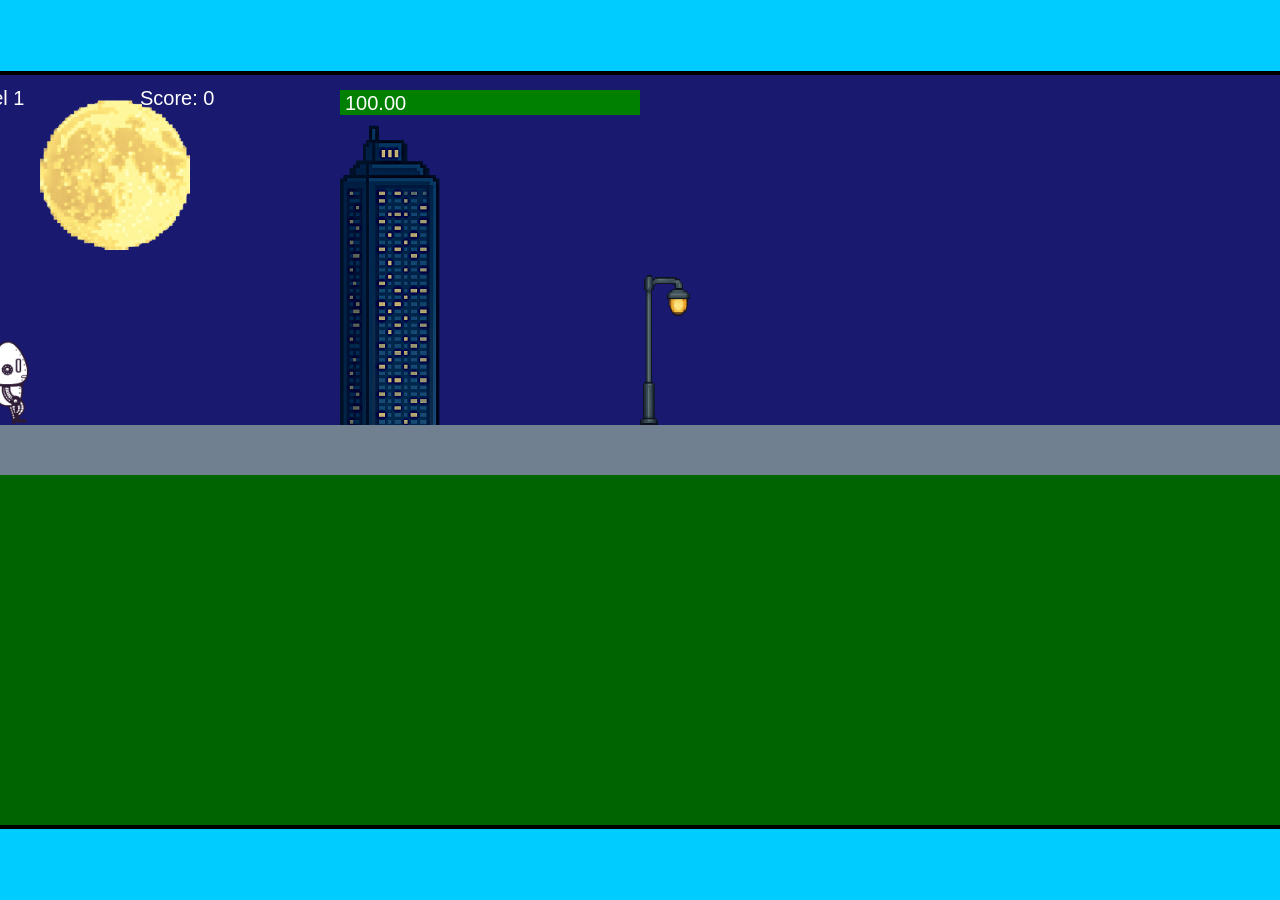
<file: fsd-projects/runtime/index.html>
<!DOCTYPE html>
<html lang="en">
  <head>
    <meta charset="UTF-8" />
    <meta name="viewport" content="width=device-width, initial-scale=1.0" />
    <title>Runtime Neo</title>
    <link rel="stylesheet" href="runtime.css" />
    <script src="https://code.jquery.com/jquery-3.1.0.js"></script>
    <script src="setup.js"></script>
    <script src="levels.js"></script>
    <script src="scenery.js"></script>
    <script src="student.js"></script>
    <script src="main.js"></script>
  </head>
  <body id="body">
    <canvas id="gameCanvas" width="1400" height="750"></canvas>
    <img id="player" src="images/halle.png" />
    <img id="projectile" src="images/projectile.png" />
    <img id="basicPlatform" src="images/interactable/basicPlatform.png" />
    <img id="spikes" src="images/interactable/spikes.png" />
    <img id="bug" src="images/interactable/bug.png" />
    <img id="healthUp" src="images/interactable/healthUp.png" />
    <img id="flag" src="images/interactable/flag.png" />
    <img id="moon" src="images/backgrounds/moon.png" />
    <img id="building" src="images/backgrounds/building.png" />
    <img id="lamp" src="images/backgrounds/lamp.png" />
  </body>
</html>
</file>
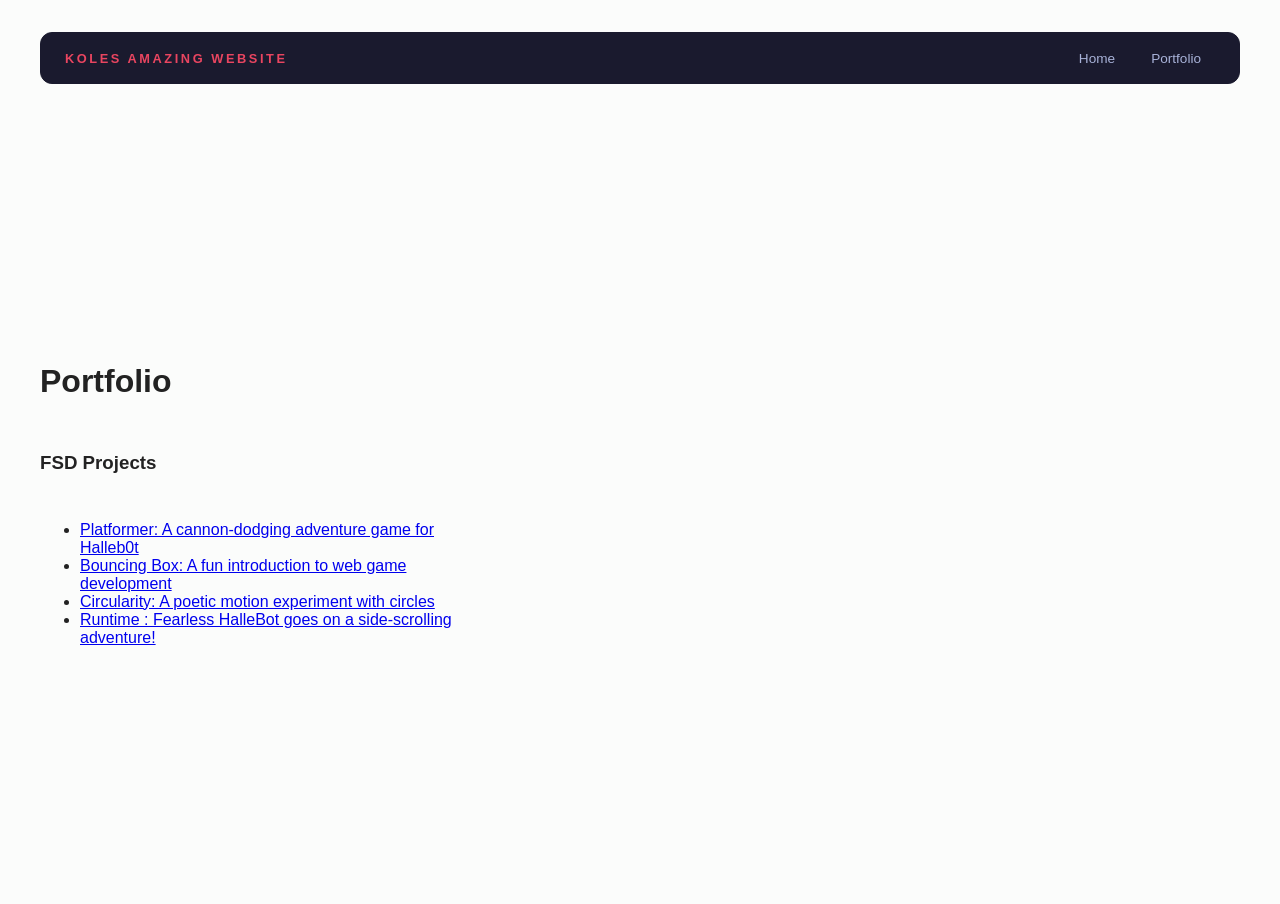
<file: portfolio.html>
<!DOCTYPE html>
<html>

<head>
  <title>Koles Portfolio</title>
   <link rel="stylesheet" href="style.css" />
</head>

<body>
  <!-- All content goes here -->
  <div id="all-contents">
    <nav>
      <h1>Koles Amazing Website</h1>
      <ul id="nav-ul">
        <li class="nav-li">
          <a href="index.html">Home</a>
        </li>
        <li class="nav-li">
          <a href="portfolio.html">Portfolio</a>
        </li>
      </ul>
    </nav>


    <main>
      <div class="content">
        <h1>Portfolio</h1>
        <h3>FSD Projects</h3>
        <ul id="portfolio">
          <li>
            <a href="fsd-projects/platformer/">Platformer: A cannon-dodging adventure game for Halleb0t</a>
          </li>
          <li>
            <a href="fsd-projects/bouncing-box/">Bouncing Box: A fun introduction to web game development</a>
          </li>
          <li>
            <a href="fsd-projects/circularity/">Circularity: A poetic motion experiment with circles</a>
          </li>
          <li>
            <a href="fsd-projects/runtime/">Runtime : Fearless HalleBot goes on a side-scrolling adventure!</a>
          </li>


        </ul>

        <!-- ASD Projects will go here -->

      </div>
    </main>


  </div>
</body>

</html>
</file>
<file: fsd-projects/runtime/runtime.css>
/* runtime.css */
/* Styles for Runtime Neo auto-runner game */

img {
  display: none;
}

#gameCanvas {
  position: absolute;
  border: 4px solid #000;
  top: 50%;
  left: 50%;
  transform: translate(-50%, -50%);
}

body {
  margin: 0;
  background-color: #00ccff;
  font-family: Arial, sans-serif;
  text-align: center;
  overflow: hidden;
}
</file>
<file: style.css>
* {
  box-sizing: border-box;
}

body {
  margin: 0;
  background: #fbfcfb;
  color: #222;
  font-family: "Helvetica Neue", Arial, sans-serif;
}

#all-contents {
  max-width: 1500px;
  min-height: 100vh;
  margin: 0 auto;
  padding: 32px 40px;
}
main {
  display: grid;
  grid-template-columns: minmax(220px, 1fr) minmax(420px, 1.6fr);
  align-items: center;
  min-height: calc(100vh - 160px);
  gap: clamp(32px, 5vw, 80px);
}

.sidebar {
  width: 100%;
}

.content {
  display: flex;
  flex-direction: column;
  align-items: flex-start;
  gap: 12px;
}
h2 {
  margin: 0;
  font-size: clamp(4rem, 10vw, 7rem);
  line-height: 0.9;
  font-weight: 900;
  letter-spacing: -0.04em;
  text-transform: uppercase;
  color: #000;
}

.content > p {
  margin: 0;
  color: #999;
  font-size: 0.9rem;
  text-transform: uppercase;
  letter-spacing: 0.15em;
  line-height: 1.4;
}
h2 {
  color: #e94560; /* bright accent */
}

.content p {
  color: #a8b2d8;
}#interests {
  margin-top: 32px;
  width: 100%;
}

#interests h3 {
  margin: 0 0 12px;
  font-size: 0.75rem;
  font-weight: 700;
  text-transform: uppercase;
  letter-spacing: 0.2em;
  color: #aaa;
}

#interests ul {
  list-style: none;
  margin: 0;
  padding: 0;
  display: flex;
  flex-wrap: wrap;
  gap: 8px;
}

#interests li {
  color: #555;
  font-size: 1rem;
  font-weight: 600;
  padding: 10px 20px;
  background: #fff;
  border: 1px solid #ddd;
  border-radius: 100px;
  transition:
    background 0.25s ease,
    color 0.25s ease,
    transform 0.25s ease;
  cursor: default;
}

#interests li:hover {
  background: #000;
  color: #fff;
  border-color: #000;
  transform: translateY(-2px);
}
#interests h3 {
  color: #e94560;
}

#interests li {
  background: #ffe8ec;
  border-color: #e94560;
  color: #e94560;
}

#interests li:hover {
  background: #e94560;
  color: #fff;
}
.sidebar-img {
  width: 100%;
  max-width: 760px;
  aspect-ratio: 3 / 4;
  object-fit: cover;
  display: block;
  border-radius: 16px;
  filter: grayscale(100%);
  box-shadow: 0 8px 30px rgba(0, 0, 0, 0.12);
  transition:
    filter 0.4s ease,
    transform 0.4s ease,
    box-shadow 0.4s ease;
}

.sidebar-img:hover {
  filter: grayscale(0%);
  transform: translateY(-4px);
  box-shadow: 0 16px 40px rgba(0, 0, 0, 0.18);
}
nav {
  display: flex;
  justify-content: space-between;
  align-items: center;
  margin-bottom: 48px;
  padding: 16px 24px;
  background: #fff;
  border: 1px solid #e0e0e0;
  border-radius: 12px;
}

nav h1 {
  margin: 0;
  font-size: 0.8rem;
  font-weight: 700;
  text-transform: uppercase;
  letter-spacing: 0.2em;
  color: #000;
}

#nav-ul {
  list-style: none;
  display: flex;
  gap: 8px;
  margin: 0;
  padding: 0;
}

.nav-li a {
  color: #666;
  text-decoration: none;
  font-size: 0.85rem;
  font-weight: 500;
  padding: 6px 14px;
  border-radius: 8px;
  transition:
    background 0.25s ease,
    color 0.25s ease;
}

.nav-li a:hover {
  background: #000;
  color: #fff;
}
nav {
  background: #1a1a2e;
  border-color: #1a1a2e;
}

nav h1 {
  color: #e94560;
}

.nav-li a {
  color: #a8b2d8;
}

.nav-li a:hover {
  background: #e94560;
  color: #fff;
}
</file>
